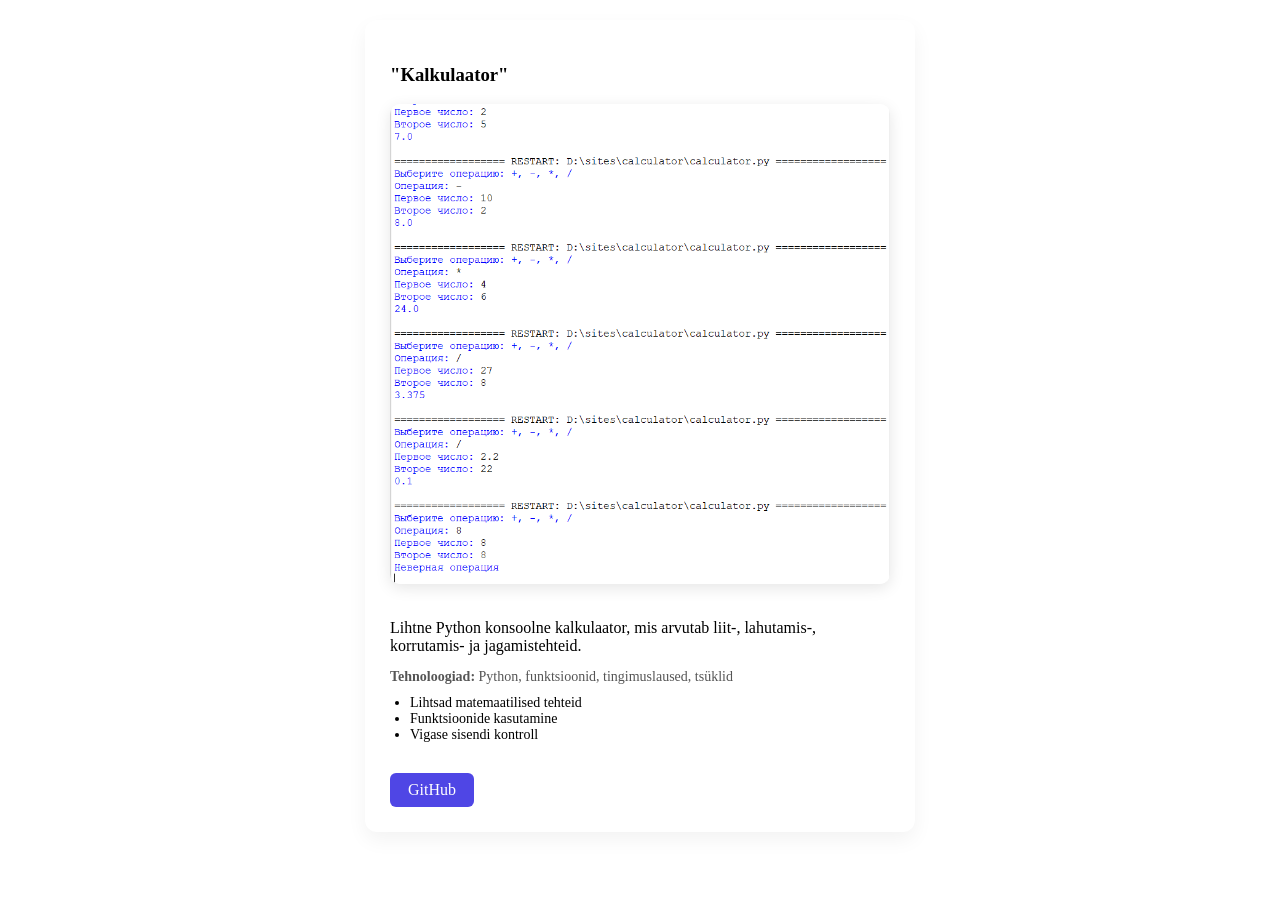
<file: projects/calculator.html>
<!DOCTYPE html>
<html lang="ru">
<head>
    <meta charset="UTF-8">
    <meta name="viewport" content="width=device-width, initial-scale=1.0">
    <title>Ksenja Vassiljeva | Portfolio</title>
    <link rel="stylesheet" href="style.css">
</head>
<body>

<section class="projects">
    <div class="project-card fade-in">
        <h3>"Kalkulaator"</h3>

        <img src="images/calculator.png" alt="Скриншот калькулятора" class="project-image">

        <p class="project-description">
            Lihtne Python konsoolne kalkulaator, mis arvutab liit-, lahutamis-, korrutamis- ja jagamistehteid.
        </p>

        <p class="tech">
            <strong>Tehnoloogiad:</strong> Python, funktsioonid, tingimuslaused, tsüklid
        </p>

        <ul class="features">
            <li>Lihtsad matemaatilised tehteid</li>
            <li>Funktsioonide kasutamine</li>
            <li>Vigase sisendi kontroll</li>
        </ul>

        <div class="project-links">
            <a href="https://github.com/KsenjaVassiljeva/calculator" target="_blank" class="project-button">GitHub</a>
        </div>
    </div>
</section>

<script src="script.js"></script>

</body>
</html>
</file>
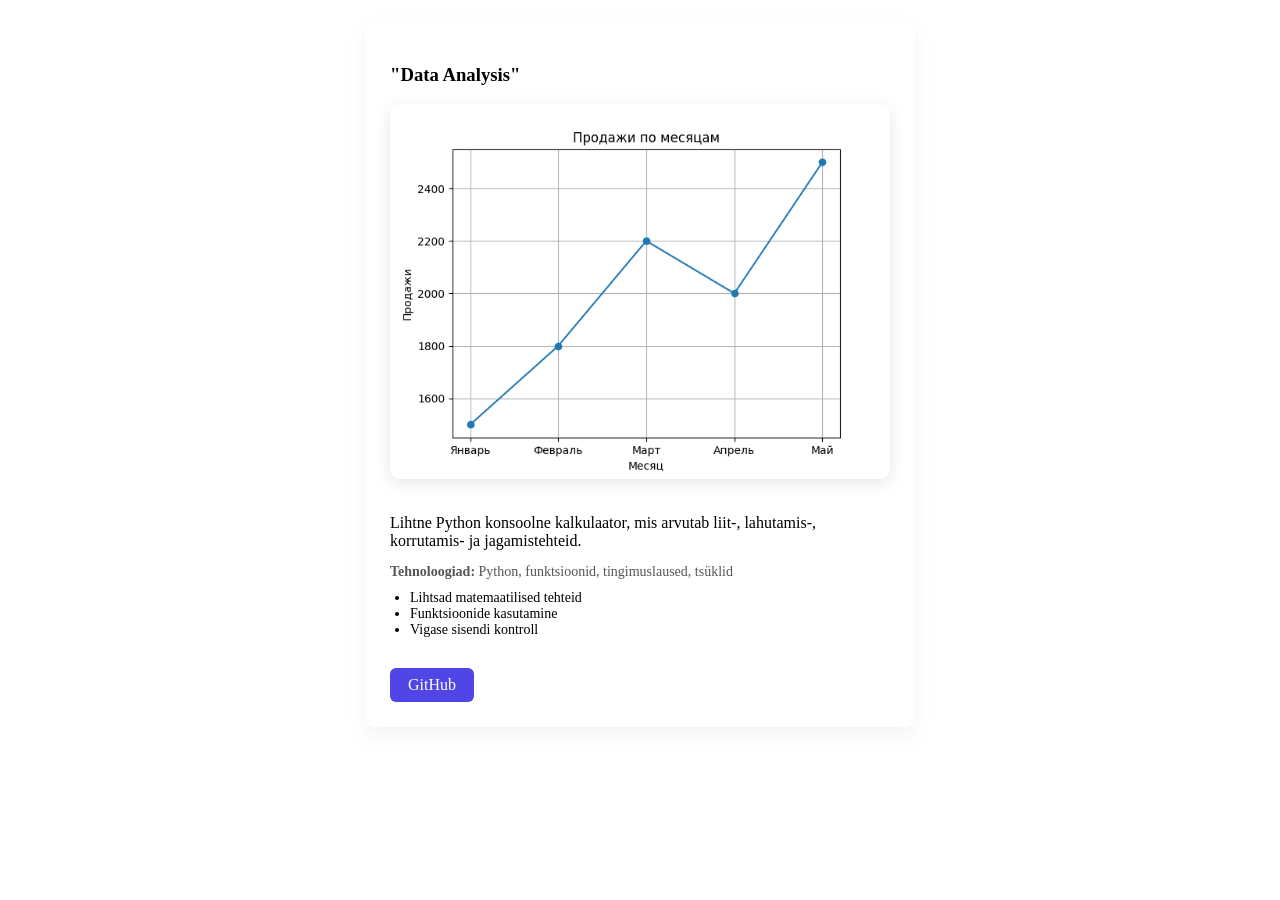
<file: projects/data-analysis.html>
<!DOCTYPE html>
<html lang="ru">
<head>
    <meta charset="UTF-8">
    <meta name="viewport" content="width=device-width, initial-scale=1.0">
    <title>Ksenja Vassiljeva | Portfolio</title>
    <link rel="stylesheet" href="style.css">
</head>
<body>

<section class="projects">
    <div class="project-card fade-in">
        <h3>"Data Analysis"</h3>

        <img src="images/analysis.png" alt="Скриншот калькулятора" class="project-image">

        <p class="project-description">
            Lihtne Python konsoolne kalkulaator, mis arvutab liit-, lahutamis-, korrutamis- ja jagamistehteid.
        </p>

        <p class="tech">
            <strong>Tehnoloogiad:</strong> Python, funktsioonid, tingimuslaused, tsüklid
        </p>

        <ul class="features">
            <li>Lihtsad matemaatilised tehteid</li>
            <li>Funktsioonide kasutamine</li>
            <li>Vigase sisendi kontroll</li>
        </ul>

        <div class="project-links">
            <a href="https://github.com/KsenjaVassiljeva/data-analysis" target="_blank" class="project-button">GitHub</a>
        </div>
    </div>
</section>

<script src="script.js"></script>

</body>
</html>
</file>
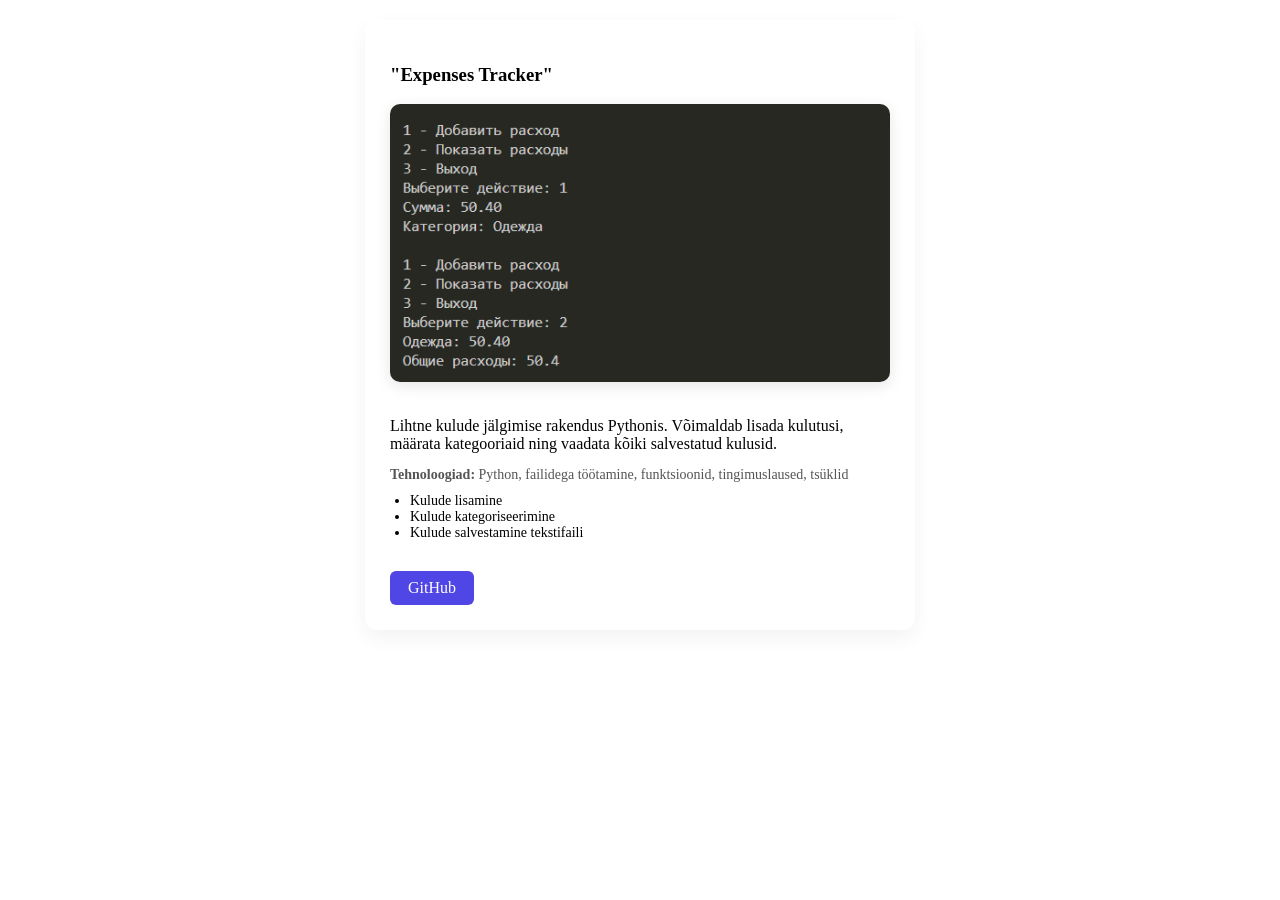
<file: projects/expenses.html>
<!DOCTYPE html>
<html lang="ru">
<head>
    <meta charset="UTF-8">
    <meta name="viewport" content="width=device-width, initial-scale=1.0">
    <title>Ksenja Vassiljeva | Portfolio</title>
    <link rel="stylesheet" href="style.css">
</head>
<body>

<section class="projects">
    <div class="project-card fade-in">
        <h3>"Expenses Tracker"</h3>

        <img src="images/exspreses.png" alt="Expenses Tracker ekraanipilt" class="project-image">

        <p class="project-description">
            Lihtne kulude jälgimise rakendus Pythonis. Võimaldab lisada kulutusi, määrata kategooriaid ning vaadata kõiki salvestatud kulusid.
        </p>

        <p class="tech">
            <strong>Tehnoloogiad:</strong> Python, failidega töötamine, funktsioonid, tingimuslaused, tsüklid
        </p>

        <ul class="features">
            <li>Kulude lisamine</li>
            <li>Kulude kategoriseerimine</li>
            <li>Kulude salvestamine tekstifaili</li>
        </ul>

        <div class="project-links">
            <a href="https://github.com/KsenjaVassiljeva/expenses-tracker" target="_blank" class="project-button">GitHub</a>
        </div>
    </div>
</section>

<script src="script.js"></script>

</body>
</html>
</file>
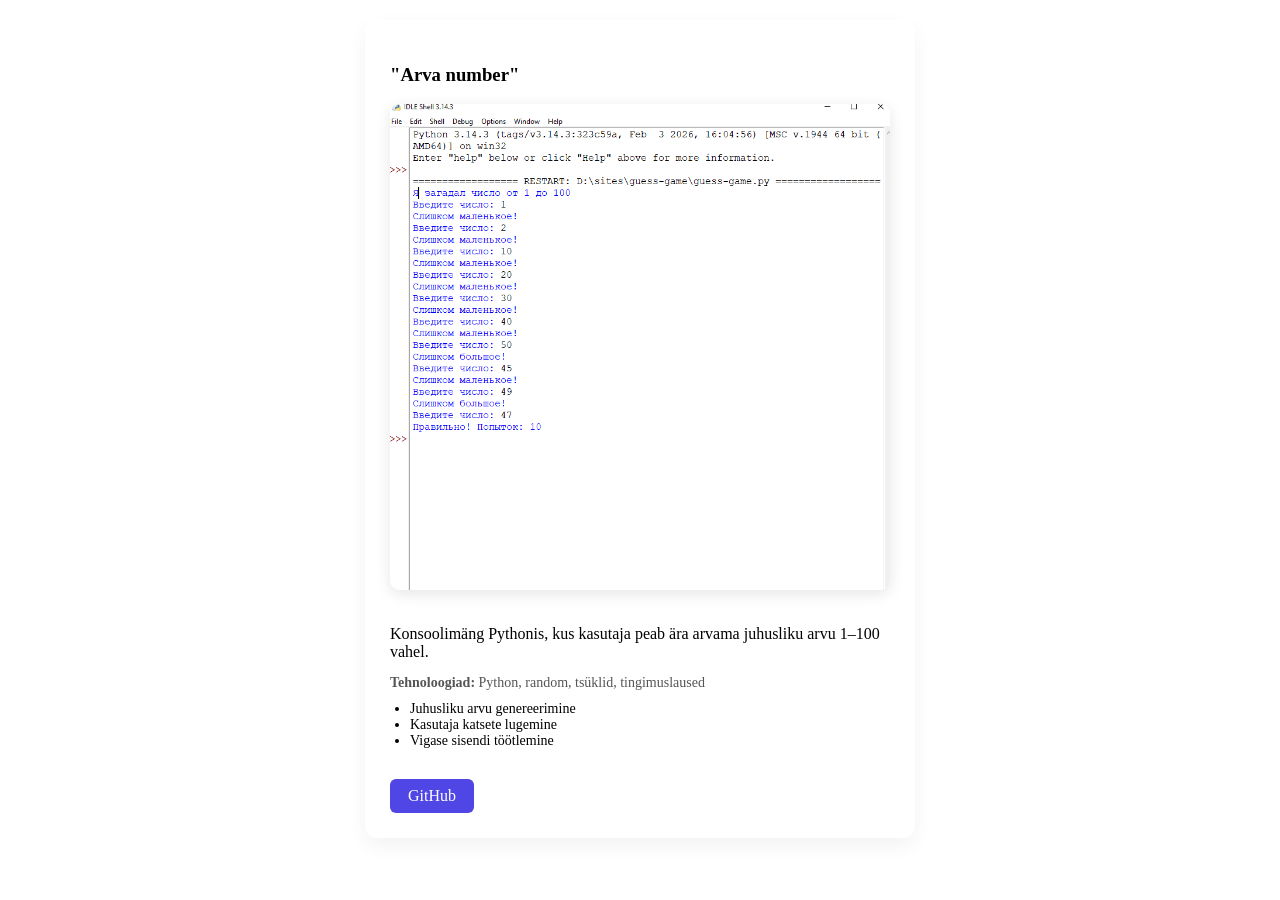
<file: projects/guess-game.html>
<!DOCTYPE html>
<html lang="ru">
<head>
    <meta charset="UTF-8">
    <meta name="viewport" content="width=device-width, initial-scale=1.0">
    <title>Ksenja Vassiljeva | Portfolio</title>
    <link rel="stylesheet" href="style.css">
</head>
<body>

<section class="projects">
    <div class="project-card fade-in">
    <h3>"Arva number"</h3>
    

    <img src="images/guess-game.png" alt="Скриншот игры Угадай число" class="project-image">

    <p class="project-description">
        Konsoolimäng Pythonis, kus kasutaja peab ära arvama juhusliku arvu 1–100 vahel.
    
    <p class="tech">
        <strong>Tehnoloogiad:</strong> Python, random, tsüklid, tingimuslaused
    </p>
    
    <ul class="features">
        <li>Juhusliku arvu genereerimine</li>
        <li>Kasutaja katsete lugemine</li>
        <li>Vigase sisendi töötlemine</li>
    </ul>

        <div class="project-links">
            <a href="https://github.com/KsenjaVassiljeva/guess-game.git" target="_blank" class="project-button">GitHub</a>
        </div>
    </div>
</section>

<script src="script.js"></script>

</body>
</html>
</file>
<file: projects/style.css>
/* Карточка проекта */
.project-card {
    background: white;
    padding: 25px;
    margin: 20px auto;
    max-width: 500px;
    border-radius: 12px;
    box-shadow: 0 8px 20px rgba(0,0,0,0.05);
    transition: transform 0.3s ease, box-shadow 0.3s ease;
    position: relative;
    overflow: hidden;
}

.project-card:hover {
    transform: translateY(-5px);
    box-shadow: 0 12px 30px rgba(0,0,0,0.08);
}

.project-card::after {
    content: "";
    position: absolute;
    width: 100%;
    height: 100%;
    background: linear-gradient(120deg, transparent, rgba(79,70,229,0.1), transparent);
    top: 0;
    left: -100%;
    transition: 0.5s;
}

.project-card:hover::after {
    left: 100%;
}

.project-card:active {
    transform: scale(0.98);
}

/* Внутри карточки */
.project-description {
    margin-bottom: 10px;
}

.tech {
    font-size: 14px;
    color: #555;
    margin-bottom: 10px;
}

.features {
    text-align: left;
    margin: 10px 0;
    padding-left: 20px;
    font-size: 14px;
}

.project-button {
    display: inline-block;
    margin-top: 15px;
    padding: 8px 18px;
    background-color: #4F46E5;
    color: white;
    text-decoration: none;
    border-radius: 6px;
    transition: 0.3s ease;
}

.project-button:hover {
    background-color: #3730A3;
}

/* Анимация появления */
.fade-in {
    opacity: 0;
    transform: translateY(40px);
    transition: all 0.8s ease;
}

.fade-in.show {
    opacity: 1;
    transform: translateY(0);
}

/* Изображение проекта */
.project-image {
    width: 100%;
    border-radius: 10px;
    margin-bottom: 15px;
    box-shadow: 0 4px 15px rgba(0,0,0,0.1);
}

/* Видео проекта */
.project-video {
    width: 100%;
    border-radius: 10px;
    margin-bottom: 15px;
    box-shadow: 0 4px 15px rgba(0,0,0,0.1);
}

/* Ссылки GitHub и Подробнее */
.project-links {
    margin-top: 15px;
}

.project-links .project-button {
    display: inline-block;
    margin-right: 10px;
    padding: 8px 18px;
    background-color: #4F46E5;
    color: white;
    text-decoration: none;
    border-radius: 6px;
    transition: 0.3s ease;
}

.project-links .project-button:hover {
    background-color: #3730A3;
}
.project-video {
    width: 100%;
    max-height: 300px;
    border-radius: 10px;
    margin-bottom: 15px;
    box-shadow: 0 4px 15px rgba(0,0,0,0.1);
}
</file>
